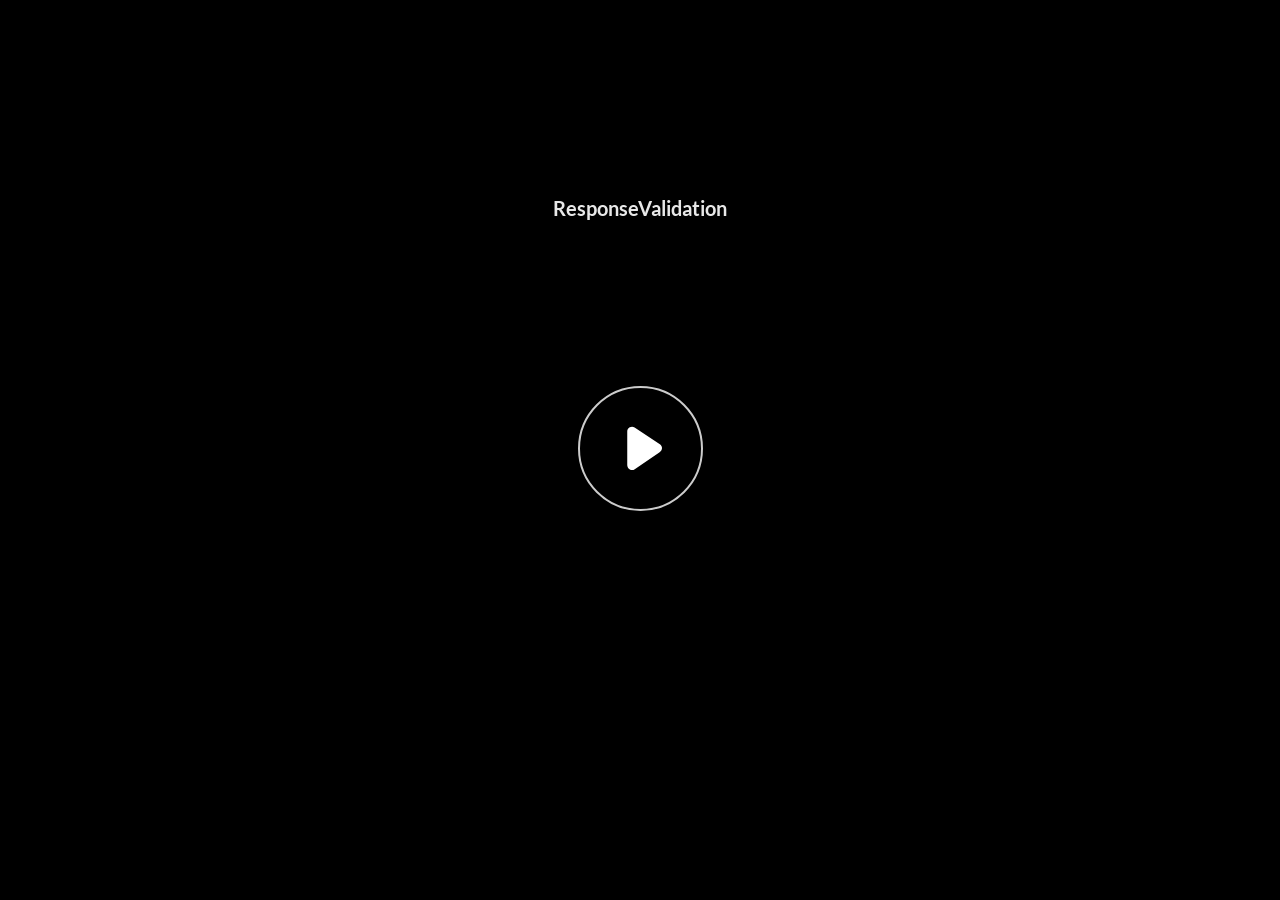
<file: index.html>
﻿<!doctype html>
<html lang="en-US">
<head>
  <meta charset="utf-8">
  <!-- Created using Storyline 360 x64 - http://www.articulate.com  -->
  <!-- version: 3.118.37034.0 -->
  <title>ResponseValidation</title>
  <meta http-equiv="x-ua-compatible" content="IE=edge"/>
  <meta name="viewport" content="width=device-width,initial-scale=1,user-scalable=no,shrink-to-fit=no,minimal-ui"/>
  <meta name="apple-mobile-web-app-capable" content="yes"/>
  <style>
    html, body { height: 100%; padding: 0; margin: 0 }
    #app { height: 100%; width: 100%; }
  </style>

  <script>
    window.DS = {};
    window.globals = {
      DATA_PATH_BASE: '',
      HAS_FRAME: true,
      HAS_SLIDE: true,

      lmsPresent: false,
      tinCanPresent: false,
      cmi5Present: false,
      aoSupport: false,
      scale: 'Scaled',
      captureRc: false,
      browserSize: 'optimal',
      bgColor: '#282828',
      features: 'DropInBase,JsInteractions,LoadPromiseUpgrade,Localization,LocalizationTimeline,MediaPromiseUpgrade,PlayerMemoryEnhancements,PlayerSizeOption,SlideLevelScale',
      themeName: 'unified',
      preloaderColor: '#FFFFFF',
      suppressAnalytics: false,
      productChannel: 'stable',
      publishSource: 'storyline',
      aid: 'aid|93f87f15-1f66-59c4-a374-554e157ac651',
      cid: '423ddee3-407e-4890-8064-148f0d32da9f',
      playerVersion: '3.118.37034.0',
      publishTimestamp: '2026-06-10T17:18:10.0618344Z',
      maxIosVideoElements: 10,
      connectionSettings: { message: 'You%20are%20offline.%20Trying%20to%20reconnect...', useDarkTheme: false, mode: 'disabled' },
      hasFeature: function(feature) {
        return this.features.split(',').includes(feature);
      },
      
      parseParams: function(qs) {
        if (window.globals.parsedParams != null) {
          return window.globals.parsedParams;
        }
        qs = (qs || window.location.search.substr(1)).split('+').join(' ');
        var params = {},
            tokens,
            re = /[?&]?([^=]+)=([^&]*)/g;

        while (tokens = re.exec(qs)) {
          params[decodeURIComponent(tokens[1]).trim()] =
            decodeURIComponent(tokens[2]).trim();
        }
        window.globals.parsedParams = params;
        return params;
      }

    };

    if (window.flagsUnderTest != null) {
      window.globals.features = window.flagsUnderTest.reduce((accum, feature) => {
        if (!accum.includes(feature)) {
          accum.push(feature);
        }
        return accum;
      }, window.globals.features.split(',')).join();
    }
  </script>
  <script>
    var isIe11 = ('ActiveXObject' in window || window.MSBlobBuilder != null)
      && window.msCrypto != null && !window.ActiveXObject;
    if (isIe11) {
      window.globals.unsupportedBrowser = true;
      document.write(atob('[base64]'));
    }
  </script>

  <script>
    if (window.globals.hasFeature('Localization')) {
      
      
    }
  </script>

  
  
  <script>window.THREE = { };</script>
  
</head>
<body style="background: #282828" class="cs-HTML theme-unified">
  <!-- 360 -->
  <script>!function(){var e,i=/iPhone/i,o=/iPod/i,n=/iPad/i,t=/\biOS-universal(?:.+)Mac\b/i,r=/\bAndroid(?:.+)Mobile\b/i,a=/Android/i,d=/(?:SD4930UR|\bSilk(?:.+)Mobile\b)/i,p=/Silk/i,l=/Windows Phone/i,u=/\bWindows(?:.+)ARM\b/i,b=/BlackBerry/i,s=/BB10/i,c=/Opera Mini/i,f=/\b(CriOS|Chrome)(?:.+)Mobile/i,h=/Mobile(?:.+)Firefox\b/i,v=function(e){return void 0!==e&&"MacIntel"===e.platform&&"number"==typeof e.maxTouchPoints&&e.maxTouchPoints>1&&"undefined"==typeof MSStream};e=function(e){var m={userAgent:"",platform:"",maxTouchPoints:0};e||"undefined"==typeof navigator?"string"==typeof e?m.userAgent=e:e&&e.userAgent&&(m={userAgent:e.userAgent,platform:e.platform,maxTouchPoints:e.maxTouchPoints||0}):m={userAgent:navigator.userAgent,platform:navigator.platform,maxTouchPoints:navigator.maxTouchPoints||0};var g=m.userAgent,y=g.split("[FBAN");void 0!==y[1]&&(g=y[0]),void 0!==(y=g.split("Twitter"))[1]&&(g=y[0]);var A=function(e){return function(i){return i.test(e)}}(g),w={apple:{phone:A(i)&&!A(l),ipod:A(o),tablet:!A(i)&&(A(n)||v(m))&&!A(l),universal:A(t),device:(A(i)||A(o)||A(n)||A(t)||v(m))&&!A(l)},amazon:{phone:A(d),tablet:!A(d)&&A(p),device:A(d)||A(p)},android:{phone:!A(l)&&A(d)||!A(l)&&A(r),tablet:!A(l)&&!A(d)&&!A(r)&&(A(p)||A(a)),device:!A(l)&&(A(d)||A(p)||A(r)||A(a))||A(/\bokhttp\b/i)},windows:{phone:A(l),tablet:A(u),device:A(l)||A(u)},other:{blackberry:A(b),blackberry10:A(s),opera:A(c),firefox:A(h),chrome:A(f),device:A(b)||A(s)||A(c)||A(h)||A(f)},any:!1,phone:!1,tablet:!1};return w.any=w.apple.device||w.android.device||w.windows.device||w.other.device,w.phone=w.apple.phone||w.android.phone||w.windows.phone,w.tablet=w.apple.tablet||w.android.tablet||w.windows.tablet,w}(),"object"==typeof exports&&"undefined"!=typeof module?module.exports=e:"function"==typeof define&&define.amd?define((function(){return e})):this.isMobile=e}();
    window.isMobile.apple.tablet = window.isMobile.apple.tablet ||
      (navigator.platform === 'MacIntel' && navigator.maxTouchPoints > 1);
    window.isMobile.apple.device = window.isMobile.apple.device || window.isMobile.apple.tablet;
    window.isMobile.tablet = window.isMobile.tablet || window.isMobile.apple.tablet;
    window.isMobile.any = window.isMobile.any || window.isMobile.apple.tablet;
  </script>

  <div id="focus-sink" tabindex="-1"></div>

  <div id="preso"></div>
  <script>
    (function() {

      var classTypes = [ 'desktop', 'mobile', 'phone', 'tablet' ];

      var addDeviceClasses = function(prefix, testObj) {
        var curr, i;
        for (i = 0; i < classTypes.length; i++) {
          curr = classTypes[i];
          if (testObj[curr]) {
            document.body.classList.add(prefix + curr);
          }
        }
      };

      var params = window.globals.parseParams(),
          isDevicePreview = params.devicepreview === '1',
          isPhoneOverride = params.deviceType === 'phone' || (isDevicePreview && params.phone == '1'),
          isTabletOverride = (params.deviceType === 'tablet' || isDevicePreview) && !isPhoneOverride,
          isMobileOverride = isPhoneOverride || isTabletOverride;

      var deviceView = {
        desktop: !window.isMobile.any && !isMobileOverride,
        mobile: window.isMobile.any || isMobileOverride,
        phone: isPhoneOverride || (window.isMobile.phone && !isTabletOverride),
        tablet: isTabletOverride || window.isMobile.tablet
      };

      window.globals.deviceView = deviceView;
      window.isMobile.desktop = !window.isMobile.any;
      window.isMobile.mobile = window.isMobile.any;

      addDeviceClasses('view-', deviceView);

    })();
  </script>
  
  <script src='story_content/triggers.js' type=text/javascript></script>
<script src='story_content/user.js' type=text/javascript></script>
  <div class="slide-loader"></div>

  <script>
    var doc = document, loader = doc.body.querySelector('.slide-loader'); [ 1, 2, 3 ].forEach(function(n) { var d = doc.createElement('div'); d.style.backgroundColor = window.globals.preloaderColor; d.classList.add('mobile-loader-dot'); d.classList.add('dot' + n); loader.appendChild(d); });
  </script>

  <div class="mobile-load-title-overlay" style="display: none">
    <div class="mobile-load-title">ResponseValidation</div>
  </div>

  <div class="mobile-chrome-warning"></div>

  
<style>
  .warn-connection-dialog {
    display: none;
    background: transparent;
    pointer-events: all;
    position: fixed;
    left: 0;
    top: 0;
    width: 100%;
    height: 100%;
    z-index: 999;
  }

  .warn-connection-content {
    pointer-events: all;
    border-radius: 4px;
    background: white;
    border: 1px solid #E7E7E7;
    color: #333333;
    box-shadow: 0 2px 4px rgba(0, 0, 0, 0.25);
    transition: all 150ms ease-out;
    position: absolute;
    white-space: nowrap;
  }

  .view-phone.is-landscape .warn-connection-content {
    left: 23px;
    bottom: 23px;
  }

  .view-tablet.is-landscape .warn-connection-content {
    left: 50%;
    top: 20px;
    transform: translateX(-50%);
  }

  .view-mobile.is-portrait .warn-connection-content {
    transform: translate(-50%, calc(-100% - 15px));
  }

  .warn-connection-content p {
    display: inline-block;
    margin: 0 8px 0 0;
    line-height: 33px;
    font-size: 11px;
  }

  .warn-connection-content svg {
    position: relative;
    vertical-align: middle;
    margin: 0 2px 2px 8px;
  }

  .view-desktop .warn-connection-content {
    left: 1.5em;
    bottom: 1.5em;
  }

  .view-desktop .warn-connection-content p {
    font-size: 1.1em;
  }

  .is-offline .warn-connection-dialog {
    display: block;
  }

  .is-offline .cs-panel * {
    pointer-events: none !important;
  }

  .is-offline .cs-panel {
    pointer-events: all !important;
  }

  .is-offline #nav-controls * {
    pointer-events: none !important;
  }

  .is-offline #nav-controls {
    pointer-events: all !important;
  }
</style>

<div class="warn-connection-dialog" role="alertdialog" aria-modal="true" tabindex="0" aria-labelledby="warn-connection-message">
  <div class="warn-connection-content">
    <svg width="17" height="15" viewBox="0 0 17 15" xmlns="http://www.w3.org/2000/svg">
      <path fill="#8F0000" stroke="white" d="M16.07,12.98 L15.88,12.23 L9.51,1.21 C8.97,0.26,7.6,0.26,7.06,1.21 L0.69,12.23 C0.15,13.16,0.81,14.36,1.91,14.36 H14.65 C15.47,14.36,16.05,13.7,16.07,12.98 Z"/>
      <path fill="white" stroke="white" d="M8.58,5.5 C8.35,5.28,8.5,5.35,8.21,5.32 C8.09,5.35,7.97,5.49,7.96,5.67 C7.97,5.79,7.98,5.92,7.98,6.04 L7.98,6.04 C7.99,6.17,8,6.31,8.01,6.43 L8.01,6.44 C8.03,6.92,8.06,7.41,8.09,7.9 L8.09,7.9 C8.12,8.39,8.14,8.88,8.17,9.37 C8.17,9.39,8.18,9.42,8.2,9.44 C8.23,9.46,8.25,9.47,8.28,9.47 C8.31,9.47,8.34,9.46,8.35,9.44 C8.37,9.43,8.38,9.4,8.39,9.35 L8.39,9.34 C8.39,9.24,8.4,9.15,8.4,9.05 L8.4,9.05 C8.41,8.96,8.41,8.86,8.42,8.75 C8.43,8.44,8.45,8.12,8.47,7.81 L8.47,7.81 C8.49,7.49,8.51,7.18,8.53,6.87 C8.55,6.46,8.56,6.05,8.59,5.64 L8.6,5.62 C8.6,5.57,8.59,5.53,8.58,5.5 L8.21,5.32 Z"/>
      <circle fill="white" stroke="white" cx="8.3" cy="11.35" r="0.3"/>
    </svg>
    <p id="warn-connection-message">You are offline. Trying to reconnect...</p>
  </div>
</div>

<script>
  (function() {
    window.DS.connection = {
      warningShown: false,
      assets: {},
      loadingAssetGroup: false,
      retryDelay: 500
    };

    var connectionSettings = window.globals.connectionSettings || {};

    var useConnectionMessages = window.AbortController != null &&
      window.location.protocol != 'file:' &&
      connectionSettings.mode === 'normal';

    window.DS.connection.useConnectionMessages = useConnectionMessages;

    var assetCount = 0;
    var checkLoadedId;


    if (useConnectionMessages && connectionSettings != null) {
      var contentEl = document.querySelector('.warn-connection-content');
      var messageEl = contentEl.querySelector('p');

      if (connectionSettings.useDarkTheme) {
        contentEl.style.borderColor = '#BABBBA';
        contentEl.style.backgroundColor = '#282828';
        contentEl.style.color = '#FFFFFF';
      }

      if (connectionSettings.message != null) {
        messageEl.textContent = window.decodeURIComponent(connectionSettings.message);
      }
    }

    function checkAssetsReady() {
      for (var i in DS.connection.assets) {
        if (!DS.connection.assets[i].success) {
          return false;
        }
      }
      return true;
    }

    function stopAssetGroup() {
      if (!useConnectionMessages) { return; }

      assetCount = 0;

      DS.connection.oldAssetGroup = DS.connection.assets;
      DS.connection.assets = {};
      DS.connection.loadingAssetGroup = false;
      clearInterval(checkLoadedId);
    }

    function startAssetGroup() {
      if (!useConnectionMessages) { return; }
      var ticks = 0;
      clearInterval(checkLoadedId);
      checkLoadedId = setInterval(function() {
        var loaded = 0;
        if (assetCount === 0 && loaded === 0) {
          clearInterval(checkLoadedId);
          return;
        }

        for (var i in DS.connection.assets) {
          if (DS.connection.assets[i].success) {
            loaded++;
          }
        }

        if (assetCount === loaded && checkAssetsReady()) {
          for (var i in DS.connection.assets) {
            if (DS.connection.assets[i].action) {
              DS.connection.assets[i].action();
            }
          }
          hideWarning();
          stopAssetGroup();
        }
      }, 100)
    }

    function requiredAsset(url, action, retry, type) {
      if (!useConnectionMessages) { return; }
      if (DS.connection.assets[url]) { return; }

      DS.connection.assets[url] = {
        success: false, action: action, retry: retry, type: type
      };
      assetCount = Object.keys(DS.connection.assets).length;
      if (!DS.connection.loadingAssetGroup) {
        startAssetGroup();
      }
      DS.connection.loadingAssetGroup = true;
    }

    function assetLoaded(url) {
      if (!useConnectionMessages) { return; }
      if (DS.connection.assets[url]) {
        DS.connection.assets[url].success = true;
      }
    }

    function assetFailed(url) {
      if (!useConnectionMessages) { return; }
      if (!DS.connection.assets[url]) {
        if (/\.js$/.test(url) && url.indexOf('transcripts') === -1) {
          setTimeout(function() {
            if (DS.connection.lastSlideLoaded != null) {
              DS.connection.lastSlideLoaded();
            }
          }, DS.connection.retryDelay);
        }
        return;
      }
      if (!DS.connection.warningShown) { showWarning(); }
      if (DS.connection.assets[url].retry) {
        setTimeout(function() {
          if (!DS.connection.assets[url].success) {
            DS.connection.assets[url].retry()
          }
        }, DS.connection.retryDelay);
      }
    }

    function hideWarning() {
      document.body.classList.remove('is-offline');
      DS.connection.warningShown = false;
      enableKeys();
    }
    DS.connection.hideWarning = hideWarning

    function showWarning(btn) {
      document.body.classList.add('is-offline')
      DS.connection.warningShown = true;
      updateWarningPosition();
      disableKeys();
    }

    function updateWarningPosition() {
      if (!DS.connection.warningShown) {
        return;
      }

      var isPortrait = document.body.classList.contains('is-portrait');
      var isMobile = document.body.classList.contains('view-mobile');
      var warningEl = document.querySelector('.warn-connection-content');

      if (isPortrait && isMobile) {
        var slide = document.querySelector('.primary-slide');
        var slideRect = slide != null
          ? slide.getBoundingClientRect()
          : { top: window.innerHeight, left: 0, width: window.innerWidth };

        warningEl.style.top = `${slideRect.top}px`
        warningEl.style.left = `${slideRect.left + slideRect.width / 2}px`
      } else {
        warningEl.style.top = null;
        warningEl.style.left = null;
      }

      window.requestAnimationFrame(updateWarningPosition);
    }

    function onDisableKeyDown(e) {
      e.preventDefault();
      e.stopImmediatePropagation();
    }

    function onDisableKeyUp(e) {
      e.preventDefault();
      e.stopImmediatePropagation();
    }

    var accStyle = document.createElement('style');
    var warnDialogEl = document.querySelector('.warn-connection-dialog');

    function disableKeys() {
      if (DS.views && DS.views.nsStack && DS.views.nsStack.length === 1) {
        DS.views.nsStack[0].tabReachable = false
        DS.views.nsStack[0].updateTabIndex(true);
      }

      accStyle.innerHTML = '.acc-shadow-dom { display: none; }';
      document.body.appendChild(accStyle);

      warnDialogEl.parentNode.append(warnDialogEl);
      warnDialogEl.focus();
    }

    function enableKeys() {
      accStyle.remove();
      if (DS.views && DS.views.nsStack && DS.views.nsStack.length === 1 && DS.views.nsStack[0].name === '_frame') {
        DS.views.nsStack[0].tabReachable = true;
        DS.views.nsStack[0].updateTabIndex();
      }
    }

    // these will all be noops if the feature flag isn't set in
    // the data and `window.globals.features`
    DS.connection.requiredAsset = requiredAsset;
    DS.connection.assetLoaded = assetLoaded;
    DS.connection.assetFailed = assetFailed;
    DS.connection.stopAssetGroup = stopAssetGroup;
    DS.connection.startAssetGroup = startAssetGroup;
  })();
</script>


  <script>
    
    if (window.autoSpider && window.vInterfaceObject) {
      document.querySelector('.mobile-load-title-overlay').style.display = 'none';
    }
  </script>

  

  <link rel="stylesheet" href="html5/data/css/output.min.css" data-noprefix/>
</body>
<script src="html5/lib/scripts/bootstrapper.min.js"></script>
</html>
</file>
<file: html5/data/css/output.min.css>
@font-face {
  font-family: 'LatoBold Charset1_ BoldEE1D9006';
  src: url('[data-uri]');
  font-style: normal;
  font-weight: bold;
}
@font-face {
  font-family: 'Lato Charset1_ 5m5Gb53r01EFEE6A';
  src: url('[data-uri]');
  font-style: normal;
  font-weight: normal;
}
@font-face {
  font-family: 'Calibri Charset1_ 6GjMX41348E77';
  src: url('[data-uri]');
  font-style: normal;
  font-weight: normal;
}
@font-face {
  font-family: 'Trebuchet MS Charset1_ 7B052D0B';
  src: url('[data-uri]');
  font-style: normal;
  font-weight: normal;
}
@font-face {
  font-family: 'Arial Charset1_ 6lvl0BWD4970911';
  src: url('[data-uri]');
  font-style: normal;
  font-weight: normal;
}
@font-face {
  font-family: 'CalibriBold CharsetBold90605CEA';
  src: url('[data-uri]');
  font-style: normal;
  font-weight: bold;
}
@font-face {
  font-family: 'Symbol Charset1_ 6ghZ9tED87F54B';
  src: url('[data-uri]');
  font-style: normal;
  font-weight: normal;
}
@font-face {
  font-family: 'Trebuchet MSBold ChBold0818962F';
  src: url('[data-uri]');
  font-style: normal;
  font-weight: bold;
}
@font-face {
  font-family: 'Open SansBold CharsBoldDD8A5AD6';
  src: url('[data-uri]');
  font-style: normal;
  font-weight: bold;
}
@font-face {
  font-family: 'Trebuchet MSItaliItalicC796BD93';
  src: url('[data-uri]');
  font-style: normal;
  font-weight: normal;
}
@font-face {
  font-family: 'Calibri Charset0_v2mWipD31519F7';
  src: url('[data-uri]');
  font-style: normal;
  font-weight: normal;
}
@font-face {
  font-family: 'Trebuchet MS Charset0_v4749F599';
  src: url('[data-uri]');
  font-style: normal;
  font-weight: normal;
}
@font-face {
  font-family: 'Arial Charset0_v8wz5YMo9EE9FF07';
  src: url('[data-uri]');
  font-style: normal;
  font-weight: normal;
}
@font-face {
  font-family: 'Symbol Charset0_v5lJRVOBDCB5E16';
  src: url('[data-uri]');
  font-style: normal;
  font-weight: normal;
}
@font-face {
  font-family: 'CalibriBold CharsetBold507D4E76';
  src: url('[data-uri]');
  font-style: normal;
  font-weight: bold;
}
@font-face {
  font-family: 'SymbolBold Charset0Bold24924240';
  src: url('[data-uri]');
  font-style: normal;
  font-weight: normal;
}
@font-face {
  font-family: 'Trebuchet MSBold ChBoldF919868D';
  src: url('[data-uri]');
  font-style: normal;
  font-weight: bold;
}
@font-face {
  font-family: 'Trebuchet MSItaliItalicA14B137A';
  src: url('[data-uri]');
  font-style: normal;
  font-weight: normal;
}
.cs-HTML {
  background: rgba(40, 40, 40, 1);
}
.cs-pxabnsnfns00011100101 .cs-infopanel  {
  box-shadow: 0 1px 0 rgba(0, 0, 0, 0);
  background: rgba(255, 255, 255, 1);
}
.cs-pxabnsnfns00011100101 .cs-infopanel .cs-link {
  color: rgba(186, 187, 186, 1);
}
.cs-pxabnsnfns00011100101 .cs-infopanel .cs-link:hover {
  color: rgba(255, 255, 255, 1);
}
.cs-pxabnsnfns00011100101 .cs-infopanel .cs-name {
  color: rgba(68, 68, 68, 1);
}
.cs-pxabnsnfns00011100101 .cs-infopanel .cs-title {
  color: rgba(153, 153, 153, 1);
}
.cs-pxabnsnfns00011100101 .cs-infopanelpopup  {
  box-shadow: 0 1px 0 rgba(0, 0, 0, 0);
  background: rgba(0, 0, 0, 0);
}
.cs-pxabnsnfns00011100101 .cs-infopanelpopup .cs-link {
  color: rgba(255, 0, 0, 1);
}
.cs-pxabnsnfns00011100101 .cs-infopanelpopup .cs-link:hover {
  color: rgba(255, 255, 255, 1);
}
.cs-pxabnsnfns00011100101 .cs-infopanelpopup .cs-name {
  color: rgba(255, 255, 255, 1);
}
.cs-pxabnsnfns00011100101 .cs-infopanelpopup .cs-bio {
  color: rgba(186, 187, 186, 1);
}
.cs-pxabnsnfns00011100101 .cs-timer  {
  color: rgba(186, 187, 186, 1);
}
.cs-pxabnsnfns00011100101 .cs-duration stop:first-child {
  stop-color: rgba(60, 60, 60, 1);
}
.cs-pxabnsnfns00011100101 .cs-duration stop:last-child {
  stop-color: rgba(60, 60, 60, 1);
}
.cs-pxabnsnfns00011100101 .cs-elapsed stop:first-child {
  stop-color: rgba(254, 227, 71, 1);
}
.cs-pxabnsnfns00011100101 .cs-elapsed stop:last-child {
  stop-color: rgba(254, 227, 71, 1);
}
.cs-pxabnsnfns00011100101 .cs-timer .cs-pie .cs-innerstroke {
  stroke: rgba(199, 199, 199, 1);
}
.cs-pxabnsnfns00011100101 .cs-timer .cs-pie .cs-innerborder {
  stroke: rgba(255, 255, 255, 1);
}
.cs-pxabnsnfns00011100101 .cs-window  {
  box-shadow: 0 8px 5px rgba(0, 0, 0, 0.2);
  border-color: rgba(49, 99, 0, 0);
  background: rgba(33, 33, 33, 1);
  color: rgba(248, 248, 248, 1);
}
.cs-pxabnsnfns00011100101 .cs-window .cs-diva {
  border-color: rgba(78, 78, 78, 1);
}
.cs-pxabnsnfns00011100101 .cs-window .cs-divb {
  border-color: rgba(78, 78, 78, 0);
}
.cs-pxabnsnfns00011100101 .cs-editor .cs-editor-slide {
  color: rgba(226, 226, 226, 1);
}
.cs-pxabnsnfns00011100101 .cs-editor .cs-editor-html {
  color: rgba(186, 187, 186, 1);
}
.cs-pxabnsnfns00011100101 .cs-editor .cs-editor-button {
  text-shadow: 0 1px 0 rgba(0, 0, 0, 0);
  color: rgba(255, 255, 255, 1);
  border-color: rgba(211, 211, 211, 1);
  background: rgba(34, 34, 34, 1);
}
.cs-pxabnsnfns00011100101 .cs-editor .cs-editor-button:hover {
  background: rgba(68, 68, 68, 1);
}
.cs-pxabnsnfns00011100101 .cs-editor .cs-editor-button:active {
  background: rgba(68, 68, 68, 1);
}
.cs-pxabnsnfns00011100101 .cs-listitem  {
  color: rgba(186, 187, 186, 1);
  border-color: none;
  border: 1px solid transparent;
}
.cs-pxabnsnfns00011100101 .cs-listitem:hover {
  background: rgba(255, 255, 255, 0.06);
  border-color: rgba(108, 108, 108, 1) !important;
  border-width: 1px;
  border-radius: 2px;
  border-style: solid;
  box-sizing: border-box;
}
.cs-pxabnsnfns00011100101 .cs-listitem.hover {
  background: rgba(255, 255, 255, 0.06);
  border-color: rgba(108, 108, 108, 1) !important;
  border-width: 1px;
  border-radius: 2px;
  border-style: solid;
  box-sizing: border-box;
}
.cs-pxabnsnfns00011100101 .cs-glossary  {
  color: rgba(186, 187, 186, 1);
}
.cs-pxabnsnfns00011100101 .cs-glossary .cs-scrolling-panel {
  background: rgba(0, 0, 0, 0);
}
.cs-pxabnsnfns00011100101 .cs-glossary .cs-term.cs-selected .cs-choice-list-trigger {
  color: rgba(255, 255, 255, 1);
  background: rgba(255, 255, 255, 1);
}
.cs-pxabnsnfns00011100101 .cs-glossary .cs-term.cs-selected .cs-choice-list-trigger:focus {
  color: rgba(255, 255, 255, 1);
  background: rgba(255, 255, 255, 1);
}
.cs-pxabnsnfns00011100101 .cs-glossary .cs-term:hover .cs-choice-list-trigger {
  background: rgba(186, 187, 186, 1);
}
.cs-pxabnsnfns00011100101 .cs-glossary .cs-term.hover .cs-choice-list-trigger {
  background: rgba(186, 187, 186, 1);
}
.cs-pxabnsnfns00011100101 .cs-glossary .cs-term .cs-choice-list-trigger:focus {
  background: rgba(186, 187, 186, 1);
}
.cs-pxabnsnfns00011100101 .cs-glossary .cs-diva {
  border-color: rgba(0, 0, 0, 0);
}
.cs-pxabnsnfns00011100101 .cs-glossary .cs-divb {
  border-color: rgba(0, 0, 0, 0);
}
.cs-pxabnsnfns00011100101 .cs-glossary .cs-divc {
  border-color: rgba(0, 0, 0, 0);
}
.cs-pxabnsnfns00011100101 .cs-glossary .cs-heading {
  color: rgba(248, 248, 248, 1);
  font-weight: 700;
}
.note-content p span {
  color: rgba(186, 187, 186, 1);
  line-height: 1.4em;
  font-size: 103.769%;
}
.cs-pxabnsnfns00011100101 .cs-resource .cs-separator {
  border-color: rgba(0, 0, 0, 0);
}
.cs-pxabnsnfns00011100101 .cs-outline  {
  color: rgba(45, 45, 45, 1);
}
.cs-pxabnsnfns00011100101 .cs-outline .cs-diva {
  border-color: rgba(0, 0, 0, 0);
}
.cs-pxabnsnfns00011100101 .cs-outline .cs-divb {
  border-color: rgba(0, 0, 0, 0);
}
.cs-pxabnsnfns00011100101 .cs-outline .cs-divc {
  border-color: rgba(0, 0, 0, 0);
}
.cs-pxabnsnfns00011100101 .cs-outline .cs-search-filter:hover {
  color: rgba(0, 0, 0, 0);
}
.cs-pxabnsnfns00011100101 .cs-outline .cs-search-filter.hover {
  color: rgba(0, 0, 0, 0);
}
.cs-pxabnsnfns00011100101 .cs-transcript  {
  color: rgba(255, 255, 255, 1);
}
.cs-pxabnsnfns00011100101 .cs-transcript .cs-div {
  border-color: rgba(0, 0, 0, 0);
}
.cs-pxabnsnfns00011100101 .cs-tabs:not(.topmenu-item) {
  color: rgba(248, 248, 248, 1);
}
.cs-pxabnsnfns00011100101 .cs-tabs .cs-inner-button:not(.topmenu-item) {
  text-shadow: 0 1px 0 rgba(0, 0, 0, 0);
}
.cs-pxabnsnfns00011100101 .cs-tabs:hover:not(.topmenu-item) {
  color: rgba(248, 248, 248, 1);
}
.cs-pxabnsnfns00011100101 .cs-tabs.cs-selected {
  background: rgba(0, 0, 0, 0);
  color: rgba(248, 248, 248, 1);
}
.cs-pxabnsnfns00011100101 .cs-seekcontrol  {
  background: rgba(0, 0, 0, 0);
  border-color: rgba(0, 0, 0, 0);
}
.cs-pxabnsnfns00011100101 .cs-seekcontrol .cs-button:hover .cs-icon {
  fill: rgba(255, 255, 255, 1);
}
.cs-pxabnsnfns00011100101 .cs-seekcontrol .cs-button.hover .cs-icon {
  fill: rgba(255, 255, 255, 1);
}
.cs-pxabnsnfns00011100101 .cs-seekcontrol .cs-button .cs-icon-shadow {
  fill: rgba(0, 0, 0, 0);
}
.cs-pxabnsnfns00011100101 .cs-seekcontrol .cs-button .cs-icon {
  fill: rgba(180, 180, 180, 1);
}
.cs-pxabnsnfns00011100101 .cs-seekcontrol .cs-seek .cs-fill {
  background: rgba(255, 255, 255, 0.6);
}
.cs-pxabnsnfns00011100101 .cs-seekcontrol .cs-seek {
  background: rgba(108, 108, 108, 1);
  border-color: rgba(0, 0, 0, 0);
}
.cs-pxabnsnfns00011100101 .cs-searchinput .cs-input {
  color: rgba(186, 187, 186, 1);
  border-color: rgba(0, 0, 0, 0);
  background: rgba(255, 255, 255, 0.06);
}
.cs-pxabnsnfns00011100101 .cs-searchinput .cs-input:focus {
  color: rgba(248, 248, 248, 1);
  background: rgba(41, 41, 41, 1);
}
.cs-pxabnsnfns00011100101 .cs-searchinput .cs-input:hover {
  box-shadow: inset 0 0 1px 0 rgba(69, 126, 19, 0);
}
.cs-pxabnsnfns00011100101 .cs-searchinput .cs-input.hover {
  box-shadow: inset 0 0 1px 0 rgba(69, 126, 19, 0);
}
.cs-pxabnsnfns00011100101 .cs-searchinput .cs-button .cs-icon {
  fill: rgba(186, 187, 186, 1);
}
.cs-pxabnsnfns00011100101 .cs-searchinput .cs-button:hover {
  fill: rgba(63, 133, 0, 1);
}
.cs-pxabnsnfns00011100101 .cs-searchinput .cs-button.hover {
  fill: rgba(63, 133, 0, 1);
}
.cs-pxabnsnfns00011100101 .cs-menu  {
  box-shadow: 0 1px 0 rgba(0, 0, 0, 0);
  background: rgba(33, 33, 33, 1);
}
.cs-pxabnsnfns00011100101 .cs-topmenu-item.active .cs-tab {
  background: rgba(33, 33, 33, 1);
}
.cs-pxabnsnfns00011100101 .cs-logo  {
  box-shadow: 0 1px 0 rgba(37, 75, 0, 1);
  background: rgba(255, 255, 255, 0);
}
.cs-pxabnsnfns00011100101 .cs-checkbox  {
  color: rgba(255, 255, 255, 1);
}
.cs-pxabnsnfns00011100101 .cs-checkbox:hover {
  border-color: rgba(175, 221, 130, 1);
}
.cs-pxabnsnfns00011100101 .cs-checkbox.hover {
  border-color: rgba(175, 221, 130, 1);
}
.cs-pxabnsnfns00011100101 .cs-checkbox .cs-box {
  color: rgba(255, 255, 255, 1);
  border-color: rgba(42, 83, 0, 1);
}
.cs-pxabnsnfns00011100101 .cs-checkbox .cs-box:checked::after {
  color: rgba(43, 196, 0, 1);
}
.cs-pxabnsnfns00011100101 .cs-button  {
  text-shadow: 0 1px 0 rgba(0, 0, 0, 0);
  color: rgba(186, 187, 186, 1);
  border-color: rgba(0, 0, 0, 0);
  background: rgba(0, 0, 0, 0);
  box-shadow: 0 1px 0 rgba(0, 0, 0, 0);
}
.cs-pxabnsnfns00011100101 .cs-button .cs-icon {
  fill: rgba(186, 187, 186, 1);
}
.cs-pxabnsnfns00011100101 .cs-button .cs-icon-shadow {
  fill: rgba(0, 0, 0, 0);
}
.cs-pxabnsnfns00011100101 .cs-button:hover {
  background: rgba(248, 248, 248, 1);
}
.cs-pxabnsnfns00011100101 .cs-button.hover {
  background: rgba(248, 248, 248, 1);
}
.cs-pxabnsnfns00011100101 .cs-button:active {
  background: rgba(0, 0, 0, 0);
}
.cs-pxabnsnfns00011100101 .cs-button.cs-disabled:hover {
  background: rgba(0, 0, 0, 0);
}
.cs-pxabnsnfns00011100101 .cs-button.cs-disabled.hover {
  background: rgba(0, 0, 0, 0);
}
.cs-pxabnsnfns00011100101 .cs-button.cs-disabled:active {
  background: rgba(0, 0, 0, 0);
}
.cs-pxabnsnfns00011100101 .cs-button.cs-volume:hover {
  background: rgba(0, 0, 0, 0);
}
.cs-pxabnsnfns00011100101 .cs-button.cs-volume.hover {
  background: rgba(0, 0, 0, 0);
}
.cs-pxabnsnfns00011100101 .cs-button.cs-volume:active {
  background: rgba(0, 0, 0, 0);
}
.cs-pxabnsnfns00011100101.cs-base  {
  color: rgba(186, 187, 186, 1);
  border-color: rgba(40, 40, 40, 1);
  background: rgba(40, 40, 40, 1);
}
.cs-pxabnsnfns00011100101.cs-base .cs-separator .cs-diva {
  background: rgba(69, 69, 69, 1);
}
.cs-pxabnsnfns00011100101.cs-base .cs-separator .cs-divb {
  background: rgba(0, 0, 0, 0);
}
.cs-pxabnsnfns00011100101.cs-base .cs-topmenu-item.active .cs-tab {
  border-color: rgba(69, 69, 69, 1);
}
.cs-pxabnsnfns00011100101.cs-base .cs-topmenu-item.active .cs-panel {
  border-color: rgba(69, 69, 69, 1);
}
.cs-pxabnsnfns00011100101.cs-base .cs-left {
  background: rgba(33, 33, 33, 1);
}
.cs-pxabnsnfns00011100101.cs-base .cs-area-primary .cs-slide-container {
  background: rgba(40, 40, 40, 1);
}
.cs-pxabnsnfns00011100101.cs-base.cs-custom-theme .cs-brandhighlight-bg {
  background: rgba(79, 189, 244, 1) !important;
}
.cs-pxabnsnfns00011100101.cs-base.cs-custom-theme .cs-brandhighlight-secondary-bg {
  background: rgba(255, 255, 255, 1) !important;
}
.cs-pxabnsnfns00011100101.cs-base.cs-custom-theme .cs-brandhighlight-border {
  border-color: rgba(79, 189, 244, 1) !important;
}
.cs-pxabnsnfns00011100101.cs-base.cs-custom-theme .cs-brandhighlight-text {
  color: rgba(79, 189, 244, 1) !important;
}
.cs-pxabnsnfns00011100101.cs-base.cs-custom-theme .cs-brandhighlight-fill {
  fill: rgba(79, 189, 244, 1) !important;
}
.cs-pxabnsnfns00011100101.cs-base.cs-custom-theme .cs-listitem.cs-selected {
  background-color: rgba(255, 255, 255, 0.06) !important;
}
.cs-pxabnsnfns00011100101 .cs-volume::-moz-range-thumb {
  border-color: rgba(43, 85, 0, 1);
  box-shadow: inset 0 0 1px 0 rgba(43, 85, 0, 1);
  background: rgba(255, 255, 255, 1);
}
.cs-pxabnsnfns00011100101 .cs-volume::-ms-thumb {
  border-color: rgba(43, 85, 0, 1);
  box-shadow: inset 0 0 1px 0 rgba(43, 85, 0, 1);
  background: rgba(255, 255, 255, 1);
}
.cs-pxabnsnfns00011100101 .cs-volume::-webkit-slider-thumb {
  border-color: rgba(43, 85, 0, 1);
  box-shadow: inset 0 0 1px 0 rgba(43, 85, 0, 1);
  background: rgba(255, 255, 255, 1);
}
.cs-pxabnsnfns00011100101 .cs-volume::-moz-range-track {
  border-color: rgba(66, 140, 1, 1);
  background: rgba(108, 108, 108, 1);
}
.cs-pxabnsnfns00011100101 .cs-volume::-ms-track {
  border-color: rgba(66, 140, 1, 1);
  background: rgba(108, 108, 108, 1);
}
.cs-pxabnsnfns00011100101 .cs-volume::-webkit-slider-runnable-track {
  border-color: rgba(66, 140, 1, 1);
  background: rgba(108, 108, 108, 1);
}
body.show-focus .tab-focus-box {
  box-shadow: 0 0 0 1px rgba(255, 255, 0, 1), 0 0 0 3px rgba(0, 32, 96, 1), 0 0 5px 5px rgba(255, 255, 0, 1);
  border-color: transparent;
  outline: 2px transparent solid;
}
.skipnav {
  box-shadow: 0 0 0 1px rgba(255, 255, 0, 1), 0 0 0 3px rgba(0, 32, 96, 1), 0 0 5px 5px rgba(255, 255, 0, 1);
  border-color: transparent;
  outline: 2px transparent solid;
}
.cs-pxabnsnfns00011100101 .cs-listitem:hover {
  color: none;
}
.cs-pxabnsnfns00011100101 .cs-listitem.hover {
  color: none;
}
.cs-pxabnsnfns00011100101 .cs-listitem.cs-viewed {
  color: #BABBBA;
}
.cs-pxabnsnfns00011100101 .cs-listitem {
  color: #BABBBA;
}
.cs-pxabnsnfns00011100101 .cs-listitem:hover .cs-icon-carrot * {
  fill: none;
}
.cs-pxabnsnfns00011100101 .cs-listitem.hover .cs-icon-carrot * {
  fill: none;
}
.cs-pxabnsnfns00011100101 .cs-listitem .cs-icon-carrot {
  color: none;
  top: calc(3px);
}
.cs-pxabnsnfns00011100101 .cs-listitem .cs-icon-carrot .cs-shadow {
  color: #F8F8F8;
}
.cs-pxabnsnfns00011100101 .item-collapsible .is-scene {
  color: #F8F8F8 !important;
  font-weight: 700;
}
.cs-pxabnsnfns00011100101 .is-scene .cs-icon-carrot * {
  color: #F8F8F8 !important;
  font-weight: 700;
}
.cs-pxabnsnfns00011100101 .is-scene:not(.outline-links-collapse) > a {
  color: #F8F8F8;
}
.cs-pxabnsnfns00011100101 .is-scene:not(.outline-links-collapse) .cs-icon-carrot * {
  fill: none !important;
  color: #F8F8F8 !important;
}
.cs-pxabnsnfns00011100101 .tabs, .cs-pxabnsnfns00011100101 .cs-logo {
  border-bottom: 1px solid rgba(108, 108, 108, 1);
}
.cs-pxabnsnfns00011100101 .area-secondary-wrapper:after {
  background-image: url('[data-uri]');
  background-size: 100%;
}
.cs-pxabnsnfns00011100101 .panel-footer {
  background: #212121;
}
.cs-pxabnsnfns00011100101 #outline-search {
  background: rgba(255, 255, 255, 0.06);
  border-color: rgba(108, 108, 108, 1);
  border-width: 1px;
  border-style: solid;
}
.cs-pxabnsnfns00011100101 .topmenu-panel #outline-search {
  background: #545454;
}
.cs-pxabnsnfns00011100101 .search-icon circle, .cs-pxabnsnfns00011100101 .search-icon path {
  stroke: #BABBBA;
}
.cs-pxabnsnfns00011100101 #outline-search input[type   =search] {
  color: #F8F8F8;
}
.cs-pxabnsnfns00011100101 #outline-search ::-webkit-input-placeholder {
  color: #BABBBA !important;
}
.cs-pxabnsnfns00011100101 #outline-search :-ms-input-placeholder {
  color: #BABBBA !important;
}
.cs-pxabnsnfns00011100101 #outline-search ::-moz-placeholder {
  color: #BABBBA !important;
  opacity: 1;
}
.cs-pxabnsnfns00011100101 .cs-topmenu-item.active, body:not(.is-touchable-tablet) .cs-pxabnsnfns00011100101 .cs-topmenu-item:hover {
  color: #F8F8F8;
}
.cs-pxabnsnfns00011100101 .cs-topmenu-item.button-tapped {
  color: #F8F8F8;
}
.cs-pxabnsnfns00011100101 .cs-topmenu-item.active .cs-tab, .cs-pxabnsnfns00011100101 .cs-topmenu-item .cs-tab {
  background: transparent !important;
  border: none !important;
}
.cs-pxabnsnfns00011100101 .top-tabs-drop-icon div {
  background: #BABBBA;
}
.cs-pxabnsnfns00011100101 .cs-panel.topmenu-panel .panel-content, .cs-pxabnsnfns00011100101 .top-tabs-drop {
  background: #212121;
}
.cs-pxabnsnfns00011100101 .cs-topmenu-item.active .cs-panel {
  background: #212121;
}
.cs-pxabnsnfns00011100101 .cs-menu.topmenu-panel, .cs-pxabnsnfns00011100101 .top-tabs-drop {
  border: 1px solid rgba(69, 69, 69, 1) !important;
  border-radius: 3px;
}
.cs-pxabnsnfns00011100101 .resources .resources-list a:hover {
  background: rgba(255, 255, 255, 0.06);
}
body:not(.is-touchable-tablet) .cs-pxabnsnfns00011100101 .resources .resources-list a:hover {
  background: rgba(255, 255, 255, 0.06);
}
.cs-pxabnsnfns00011100101 .resources .resources-list a.hover {
  background: rgba(255, 255, 255, 0.06);
}
body:not(.is-touchable-tablet) .cs-pxabnsnfns00011100101 .resources .resources-list a.hover {
  background: rgba(255, 255, 255, 0.06);
}
.cs-pxabnsnfns00011100101 .resources .resources-list a.button-tapped {
  background: rgba(255, 255, 255, 0.06);
}
.cs-pxabnsnfns00011100101 .cs-icon path, .cs-pxabnsnfns00011100101 .cs-icon rect, .cs-pxabnsnfns00011100101 .cs-icon polygon, .cs-pxabnsnfns00011100101 .menu-icon-wrapper.menu-icon-wrapper-hover path {
  fill: #BABBBA;
}
.cs-pxabnsnfns00011100101 .cs-icon .icon-stroke-only {
  fill: none !important;
  stroke: #BABBBA !important;
}
body:not(.is-touchable-tablet) .cs-pxabnsnfns00011100101 .cs-button:hover .cs-icon path, body:not(.is-touchable-tablet) .cs-pxabnsnfns00011100101 .cs-button:hover .cs-icon rect, body:not(.is-touchable-tablet) .cs-pxabnsnfns00011100101 .cs-button:hover .cs-icon polygon {
  fill: #F8F8F8;
}
body:not(.is-touchable-tablet) .cs-pxabnsnfns00011100101 .cs-tabs:hover .search-icon circle, body:not(.is-touchable-tablet) .cs-pxabnsnfns00011100101 .cs-tabs:hover .search-icon path {
  stroke: #F8F8F8;
}
.cs-pxabnsnfns00011100101 .cs-button.button-tapped .cs-icon path, .cs-pxabnsnfns00011100101 .cs-button.button-tapped .cs-icon rect, .cs-pxabnsnfns00011100101 .cs-button.button-tapped .cs-icon polygon {
  fill: #F8F8F8;
}
body:not(.is-touchable-tablet) .cs-pxabnsnfns00011100101 .cs-button:hover .cs-icon .icon-stroke-only {
  fill: none !important;
  stroke: #F8F8F8 !important;
}
.cs-pxabnsnfns00011100101 .cs-button:button-tapped .cs-icon .icon-stroke-only {
  fill: none !important;
  stroke: #F8F8F8 !important;
}
.cs-pxabnsnfns00011100101 .menu-icon-wrapper.menu-icon-wrapper-hover svg path {
  fill: #F8F8F8;
}
.floating-sidebar:not(.sidebar-closed) .cs-pxabnsnfns00011100101 #hamburger .menu-icon-wrapper svg path {
  fill: #BABBBA;
}
.floating-sidebar:not(.sidebar-closed) .cs-pxabnsnfns00011100101 #hamburger .menu-icon-wrapper.menu-icon-wrapper-hover svg path {
  fill: #F8F8F8;
}
.cs-pxabnsnfns00011100101 .volume .btn:before {
  background-image: url('[data-uri]');
}
.cs-pxabnsnfns00011100101 .volume-track {
  background: #6C6C6C;
}
.cs-pxabnsnfns00011100101 .volume-icon circle {
  stroke: #BABBBA;
}
.cs-pxabnsnfns00011100101 .cs-settings > .settings-panel {
  background: #212121;
  border: 1px solid rgba(69, 69, 69, 1) !important;
  border-radius: 3px;
}
.cs-pxabnsnfns00011100101 .cs-settings > .panel-down-arrow {
  fill: #212121;
}
.cs-pxabnsnfns00011100101 .switch-toggle .border {
  stroke: #7C7C7C;
}
.cs-pxabnsnfns00011100101 .switch-toggle .thumb-off .thumb {
  fill: #A2A2A2;
}
.cs-pxabnsnfns00011100101 .switch-toggle .thumb-on .track {
  fill: rgba(79, 189, 244, 1);
}
.cs-pxabnsnfns00011100101 .switch-toggle .thumb-off .track {
  fill: rgba(255, 255, 255, 0.1);
}
.cs-pxabnsnfns00011100101 .switch-label {
  color: #BABBBA;
}
.cs-pxabnsnfns00011100101 .cs-panel .scrollarea-btn:after {
  background: rgba(179, 180, 179, 0.75);
}
.scrollarea-scrollbar:hover .scrollarea-btn:after, .scrollarea-scrollbar.highlight-scrollbar .scrollarea-btn:after {
  background: rgba(179, 180, 179, 0.75);
}
.floating-sidebar .sidebar-overlay {
  background: rgba(0, 0, 0, 0.85);
}
.cs-pxabnsnfns00011100101 .overlay-message {
  background: rgba(0, 0, 0, 0.85);
}
.cs-pxabnsnfns00011100101 .top-ui-bg, .cs-pxabnsnfns00011100101 .bottom-ui-bg, .cs-pxabnsnfns00011100101 .right-ui-bg, .cs-pxabnsnfns00011100101 .left-ui-bg {
  background: rgba(40, 40, 40, 0.8);
}
.cs-pxabnsnfns00011100101 .circle-progress-bg {
  fill: #282828;
}
.cs-pxabnsnfns00011100101 .circle-progress-well {
  fill: #6C6C6C;
}
.cs-pxabnsnfns00011100101 .circle-progress-pie {
  stroke: #6C6C6C;
}
.cs-pxabnsnfns00011100101 .lightbox .option-pane {
  background: rgba(40, 40, 40, 0.8);
}
.cs-pxabnsnfns00011100101 .lightbox .option-pane:before {
  background: #282828;
}
.cs-pxabnsnfns00011100101 .message-window {
  background: #212121;
  border: 1px solid rgba(255, 255, 255, 1) !important;
  border-radius: 3px;
}
.cs-pxabnsnfns00011100101 .message-window-header p, .cs-pxabnsnfns00011100101 .message-window-text {
  color: #F8F8F8;
}
.cs-pxabnsnfns00011100101 .message-window-header p {
  border-bottom: 1px solid rgba(255, 255, 255, 1);
}
.cs-pxabnsnfns00011100101 .message-window button.slide-object-button {
  border: 1px solid rgba(255, 255, 255, 1) !important;
}
.cs-pxabnsnfns00011100101 .message-window button.slide-object-button:hover {
  background: rgba(255, 255, 255, 0.06) !important;
}
.message-window .slide-object-button tspan, .message-window .slide-object-button-text tspan {
  fill: #F8F8F8 !important;
}
body:not(.is-touchable-tablet) .cs-pxabnsnfns00011100101 .cs-button:hover .text {
  color: #F8F8F8;
}
.cs-pxabnsnfns00011100101 .cs-button.button-tapped .text {
  color: #F8F8F8;
}
.cs-pxabnsnfns00011100101.cs-base {
  background: #282828;
}
.cs-pxabnsnfns00011100101 .cs-menu {
  background: transparent;
}
.cs-pxabnsnfns00011100101 .progress-bar .progress-bar-fill:after {
  background: #FFFFFF !important;
}
.cs-pxabnsnfns00011100101 .volume-dot {
  background: #FFFFFF !important;
}
.fn-npnxnanbsnfns00011100101 {
  font-family: 'Lato22AB4CAF';
  -webkit-font-variant-ligatures: no-common-ligatures;
  font-variant-ligatures: no-common-ligatures;
}
.fn-pxabnsnfns00011100101 {
  font-family: 'Lato22AB4CAF';
  -webkit-font-variant-ligatures: no-common-ligatures;
  font-variant-ligatures: no-common-ligatures;
}
.fn-npxnabnsnfns00011100101 {
  font-family: 'Lato22AB4CAF';
  -webkit-font-variant-ligatures: no-common-ligatures;
  font-variant-ligatures: no-common-ligatures;
}
.fn-npnxnanbnsnfns00011100101 {
  font-family: 'Lato22AB4CAF';
  -webkit-font-variant-ligatures: no-common-ligatures;
  font-variant-ligatures: no-common-ligatures;
}
.fn-pxabnsnfns00011100100 {
  font-family: 'Lato22AB4CAF';
  -webkit-font-variant-ligatures: no-common-ligatures;
  font-variant-ligatures: no-common-ligatures;
}
@font-face {
  font-family: 'Lato22AB4CAF';
  src: url('[data-uri]');
  font-style: normal;
  font-weight: bold;
}
@font-face {
  font-family: 'Lato22AB4CAF';
  src: url('[data-uri]');
  font-style: normal;
  font-weight: normal;
}
.cs-ResumePromptSlide .cs-6EFjJJkc0YN-ResumePromptSlide-btn0 {
  color: rgba(255, 255, 255, 1);
  border-color: rgba(211, 211, 211, 1);
  background: rgba(34, 34, 34, 1);
  text-shadow: 0 1px 0 rgba(0, 0, 0, 0);
}
.cs-ResumePromptSlide .cs-6EFjJJkc0YN-ResumePromptSlide-btn0 .cs-html {
  color: rgba(186, 187, 186, 1);
}
.cs-ResumePromptSlide .cs-6EFjJJkc0YN-ResumePromptSlide-btn0 .cs-slide {
  border-color: rgba(226, 226, 226, 1);
}
.cs-ResumePromptSlide .cs-6EFjJJkc0YN-ResumePromptSlide-btn0:hover {
  background: rgba(68, 68, 68, 1);
}
.cs-ResumePromptSlide .cs-6EFjJJkc0YN-ResumePromptSlide-btn0:active {
  background: rgba(68, 68, 68, 1);
}
.cs-ResumePromptSlide .cs-6EFjJJkc0YN-ResumePromptSlide-btn1 {
  color: rgba(255, 255, 255, 1);
  border-color: rgba(211, 211, 211, 1);
  background: rgba(34, 34, 34, 1);
  text-shadow: 0 1px 0 rgba(0, 0, 0, 0);
}
.cs-ResumePromptSlide .cs-6EFjJJkc0YN-ResumePromptSlide-btn1 .cs-html {
  color: rgba(186, 187, 186, 1);
}
.cs-ResumePromptSlide .cs-6EFjJJkc0YN-ResumePromptSlide-btn1 .cs-slide {
  border-color: rgba(226, 226, 226, 1);
}
.cs-ResumePromptSlide .cs-6EFjJJkc0YN-ResumePromptSlide-btn1:hover {
  background: rgba(68, 68, 68, 1);
}
.cs-ResumePromptSlide .cs-6EFjJJkc0YN-ResumePromptSlide-btn1:active {
  background: rgba(68, 68, 68, 1);
}
.cs-ExternalInterfaceErrorSlide .cs-buttonOK {
  color: rgba(255, 255, 255, 1);
  border-color: rgba(211, 211, 211, 1);
  background: rgba(34, 34, 34, 1);
  text-shadow: 0 1px 0 rgba(0, 0, 0, 0);
}
.cs-ExternalInterfaceErrorSlide .cs-buttonOK .cs-html {
  color: rgba(186, 187, 186, 1);
}
.cs-ExternalInterfaceErrorSlide .cs-buttonOK .cs-slide {
  border-color: rgba(226, 226, 226, 1);
}
.cs-ExternalInterfaceErrorSlide .cs-buttonOK:hover {
  background: rgba(68, 68, 68, 1);
}
.cs-ExternalInterfaceErrorSlide .cs-buttonOK:active {
  background: rgba(68, 68, 68, 1);
}
</file>
